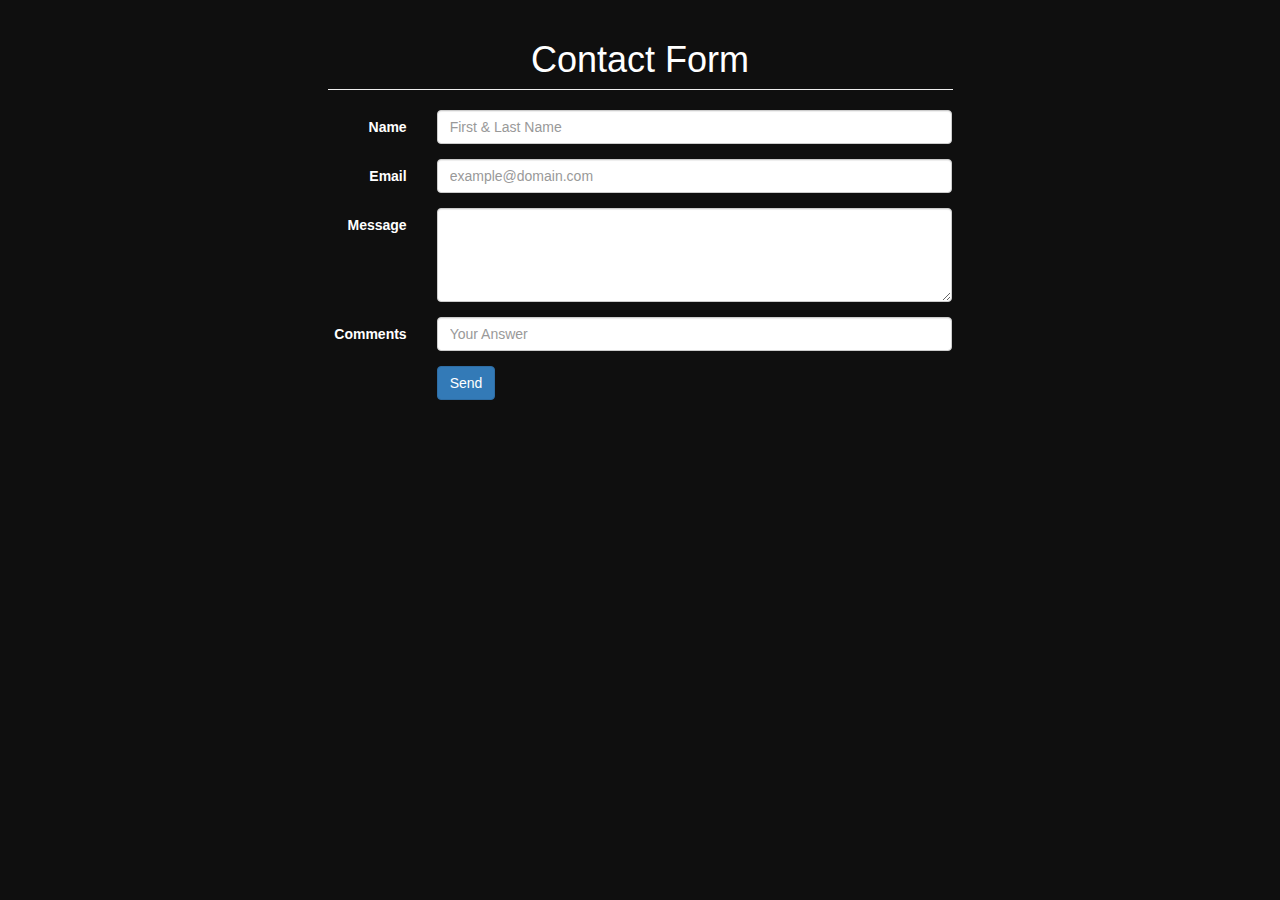
<file: blog/contact.html>
<!DOCTYPE html>
<html lang="en">
<head>
    <meta charset="UTF-8">
    <meta name="viewport" content="width=device-width, initial-scale=1.0">
    <meta http-equiv="X-UA-Compatible" content="ie=edge">
    <title>Contact page</title>
    <link rel="stylesheet" href="css/contact.css">
    <link rel="stylesheet" href="https://maxcdn.bootstrapcdn.com/bootstrap/3.3.1/css/bootstrap.min.css">
</head>
<body>
                <div class="row">
                    <div class="col-md-6 col-md-offset-3">
                        <h1 class="page-header text-center">Contact Form </h1>
                      <form class="form-horizontal"  >
                          <div class="form-group">
                              <label for="name" class="col-sm-2 control-label">Name</label>
                              <div class="col-sm-10">
                                  <input type="text" class="form-control" id="name" name="name" placeholder="First & Last Name">
                                 
                              </div>
                          </div>
                          <div class="form-group">
                              <label for="email" class="col-sm-2 control-label">Email</label>
                              <div class="col-sm-10">
                                  <input type="email" class="form-control" id="email" name="email" placeholder="example@domain.com" >
                                
                              </div>
                          </div>
                          <div class="form-group">
                              <label for="message" class="col-sm-2 control-label">Message</label>
                              <div class="col-sm-10">
                                  <textarea class="form-control" rows="4" name="message"></textarea>
                                  
                              </div>
                          </div>
                          <div class="form-group">
                              <label for="human" class="col-sm-2 control-label">Comments</label>
                              <div class="col-sm-10">
                                  <input type="text" class="form-control" id="human" name="human" placeholder="Your Answer">
                                
                              </div>
                          </div>
                          <div class="form-group">
                              <div class="col-sm-10 col-sm-offset-2">
                                  <input id="submit" name="submit" type="submit" value="Send" class="btn btn-primary">
                              </div>
                          </div>
                          <div class="form-group">
                              <div class="col-sm-10 col-sm-offset-2">
                                  
                              </div>
                          </div>
                      </form> 
                  </div>
              </div>
       


</body>
</html>
</file>
<file: blog/css/contact.css>
*{
    background: rgb(15, 15, 15);
    color: #fff;
}
</file>
